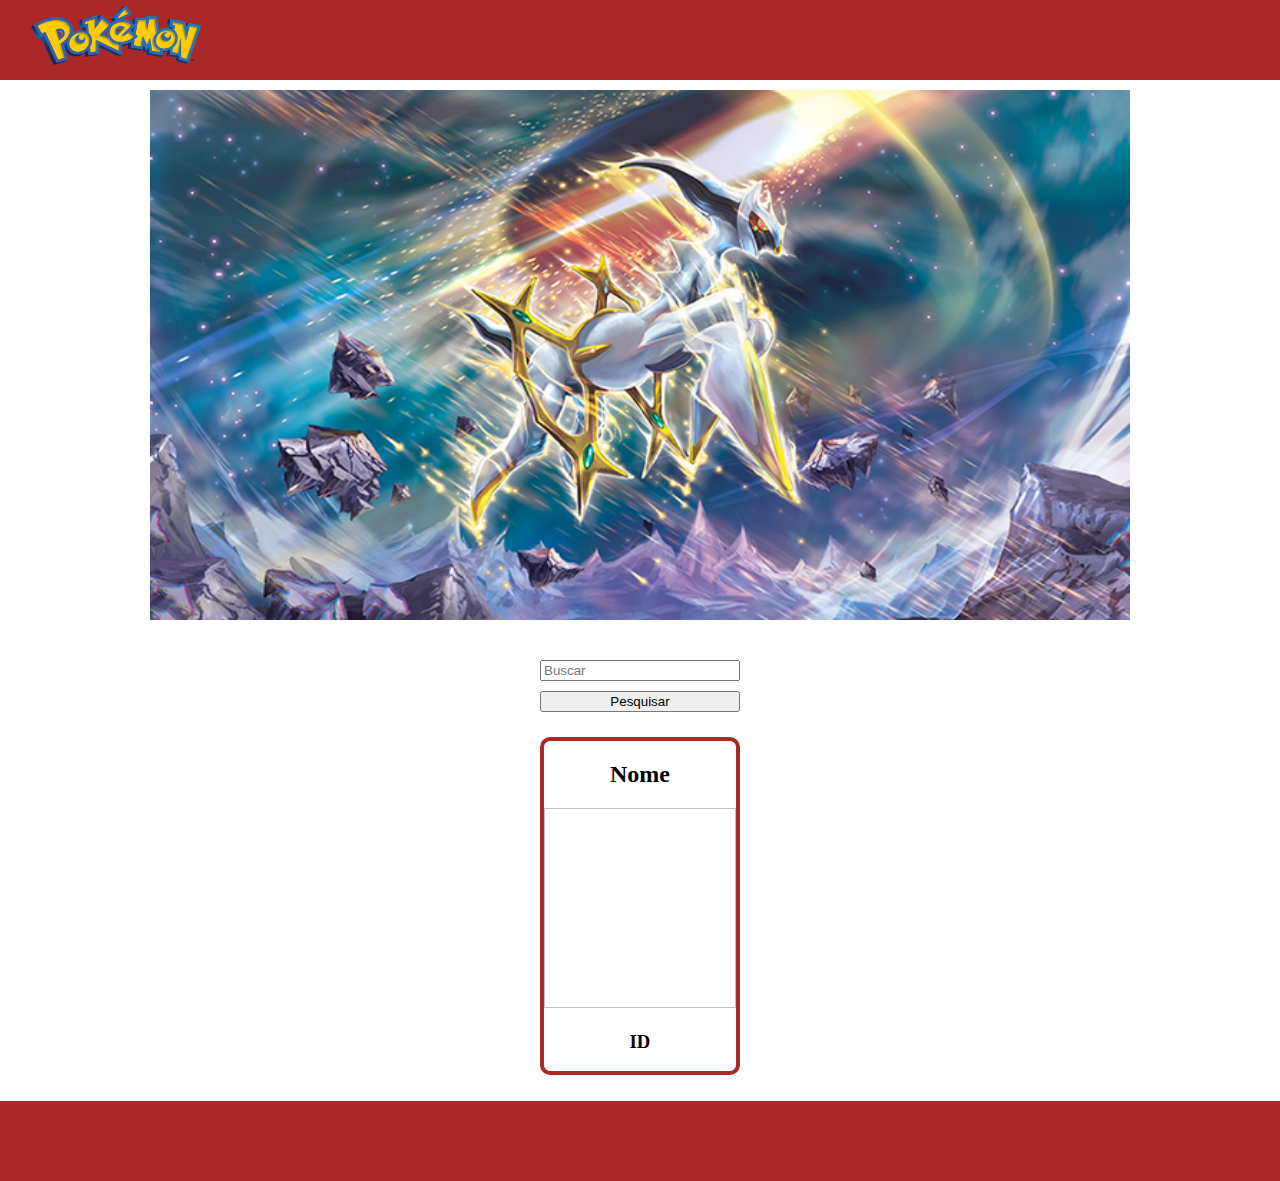
<file: pages/pokemon.html>
<!DOCTYPE html>
<html lang="pt-br">
<head>
    <meta charset="UTF-8">
    <meta http-equiv="X-UA-Compatible" content="IE=edge">
    <meta name="viewport" content="width=device-width, initial-scale=1.0">
    <link rel="shortcut icon" href="../assets/Poké_Ball_icon.svg.png" type="image/x-icon">
    <link rel="stylesheet" href="../css/header.css">
    <link rel="stylesheet" href="../css/footer.css">
    <link rel="stylesheet" href="../css/pokemon.css">
    <title>Pokemon</title>
</head>
<body>
    <header>
        <div>
            <img class="img-logo" src="../assets/International_Pokémon_logo.svg.png" alt="">
        </div>
    </header>

    <main>
        <div>
            <img class="img-cell" src="../assets/f44746f8570f7c23301af4665c4b18a9.jpg" alt="">
            <img class="img-desk" src="../assets/wallpaper-55.jpg" alt="">
        </div>
        <div class="busca">
            <input id="search-poke" type="text" name="search-poke" placeholder="Buscar">
            <button id="btn-search">Pesquisar</button>
        </div>
        <div id="contanier">
            <h2 id="nome">Nome</h2>
            <img id="pic">
            <h3 id="numero">ID</h3>
        </div>
    </main>

    <footer>

    </footer>
    <script src="../js/pokeapi.js"></script>
</body>
</html>
</file>
<file: css/header.css>
@media (min-width: 300px) and (max-width: 1280px){
    body{
        width: 100%;
        margin: 0;
        padding: 0;
    }

    header{
        width: auto;
        height: 80px;
        background-color: rgb(170, 40, 40);
        justify-content: center;
        align-items: center;
        text-align: center;
    }   

    .img-logo{
        width: 180px;
        height: 70px;
        padding: 5px;
    }
}

@media (min-width: 1280px) and (max-width: 1920px){
    body{
        width: 100%;
        margin: 0;
        padding: 0;
    }
    
    header{
        width: auto;
        height: 80px;
        background-color: rgb(170, 40, 40);
        text-align: left;
    }
    
    .img-logo{
        width: 180px;
        height: 70px;
        padding: 5px;
        margin-left: 2%;
    }
}
</file>
<file: css/footer.css>
@media (min-width: 300px) and (max-width: 1279px){
    footer{
        width: auto;
        height: 80px;
        background-color: rgb(170, 40, 40);
        justify-content: center;
        align-items: center;
        margin-top: 100%;
    }
    
}

@media (min-width: 1280px) and (max-width: 1920px){
    footer{
        width: auto;
        height: 80px;
        background-color: rgb(170, 40, 40);
        justify-content: center;
        align-items: center;
    }
    
}
</file>
<file: css/pokemon.css>
@media (min-width: 300px) and (max-width: 1279px){
    *{
        box-sizing: border-box;
    }

    html, body{
        text-align: center;
    }

    main{
        height: 100vh;
        justify-content: center;
        align-items: center;
    }

    #contanier{
        width: 200px;
        border: 4px solid rgb(200, 40, 40);
        border-radius: 10px;
        margin: auto;
        margin-top: 8%;
    }

    img{
        width: 192px;
        height: 200px;
    }

    .img-cell{
        width: 350px;
        height: 500px;
    }

    .img-desk{
        display: none;
    }

    #text{
        width: 100%;
        display: flex;
        font-size: 8px;
    }

    .busca{
        display:  grid;
        grid-template-columns: 1fr;
        width: 200px;
        margin: auto;
        margin-top: 2%;
        gap: 10px;
    }
}


@media (min-width: 1280px) and (max-width: 1920px){
    *{
        box-sizing: border-box;
    }

    html, body{
        text-align: center;
    }

    main{
        justify-content: center;
        align-items: center;
    }

    #contanier{
        width: 200px;
        border: 4px solid rgb(170, 40, 40);
        border-radius: 10px;
        margin: auto;
        margin-top: 2%;
        margin-bottom: 2%;
    }

    img{
        width: 192px;
        height: 200px;
    }

    .img-cell{
        display: none;
    }

    .img-desk{
        width: 1000px;
        height: 550px;
        padding: 10px;
    }

    .busca{
        display:  grid;
        grid-template-columns: 1fr;
        width: 200px;
        margin: auto;
        margin-top: 2%;
        gap: 10px;
    }
}
</file>
